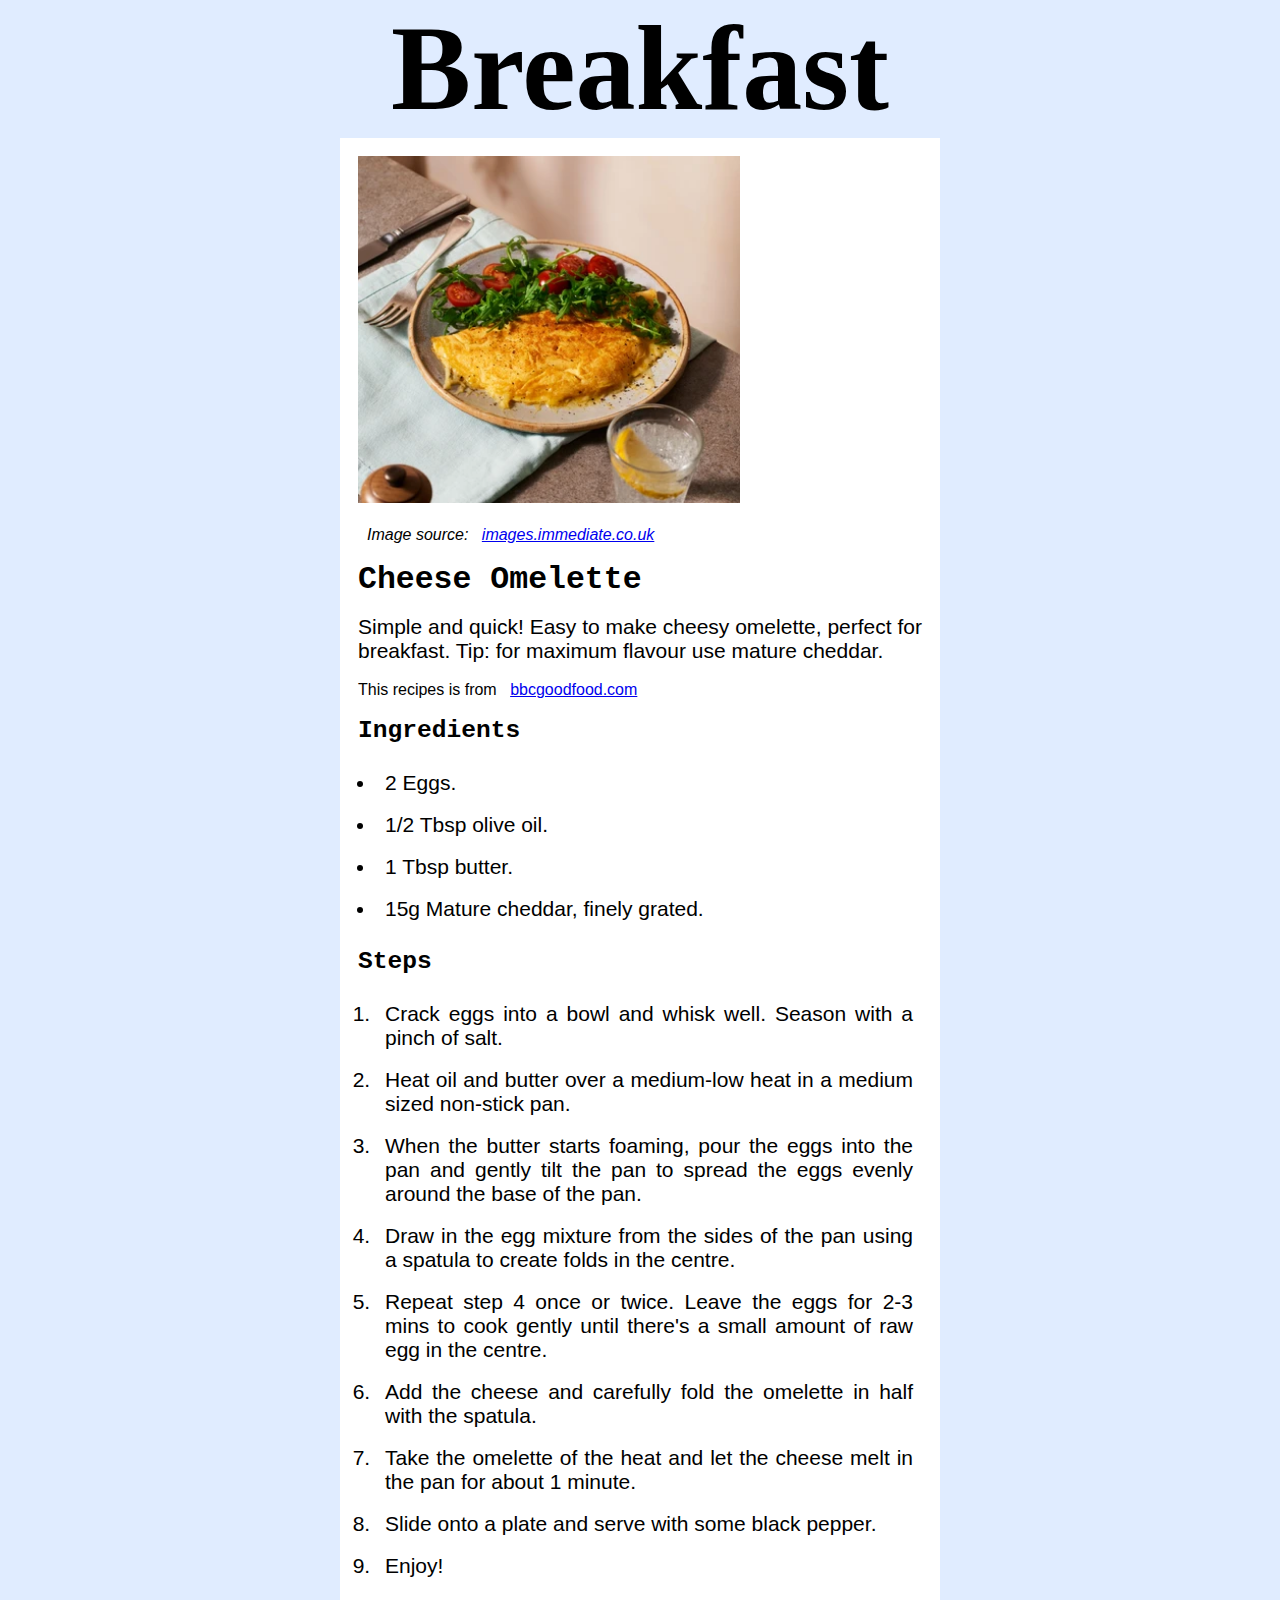
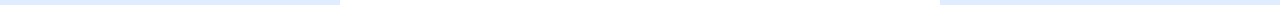
<file: recipes/cheese-omelette.html>
<!DOCTYPE html>
<html lang="en">
    <head>
        <meta charset="UTF-8">
        <meta name="viewport" content="width=device-width, initial-scale=1.0">
        <title>
            Breakfast | Odin Recipes
        </title>
        <link rel="stylesheet" href="../style.css">
    </head>
    <body>
        <h1 id="title">
            Breakfast
        </h1>
        <div class="center-card">
        <img src="../images/cheese-omelette.jpg" alt="Cheese Omelette" width="375" height="341">
        <P class="source">
            <em>Image source: <a href="https://images.immediate.co.uk/production/volatile/sites/30/2024/01/Cheese-omelette-45155e3.jpg?quality=90&webp=true&resize=750,681" rel="noopener noreferrer">images.immediate.co.uk</a></em>
        </P>
        <h2>
            Cheese Omelette
        </h2>
        <p>
           Simple and quick! Easy to make cheesy omelette, perfect for breakfast. Tip: for maximum flavour use mature cheddar. 
        </p>
        <p class="source">
            This recipes is from <a href="https://www.bbcgoodfood.com/recipes/cheese-omelette" rel="noopener noreferrer">bbcgoodfood.com</a>
        </p>
        <h3>
            Ingredients
        </h3>
        <ul class="ingredients">
            <li>
                2 Eggs.
            </li>
            <li>
                1/2 Tbsp olive oil.
            </li>
            <li>
                1 Tbsp butter.
            </li>
            <li>
                15g Mature cheddar, finely grated.
            </li>
        </ul>
        <h3>
            Steps
        </h3>
        <ol class="steps">
            <li>
                Crack eggs into a bowl and whisk well. Season with a pinch of salt.
            </li>
            <li>
                Heat oil and butter over a medium-low heat in a medium sized non-stick pan.
            </li>
            <li>
                When the butter starts foaming, pour the eggs into the pan and gently tilt the pan to spread the eggs evenly around the base of the pan.
            </li>
            <li>
                Draw in the egg mixture from the sides of the pan using a spatula to create folds in the centre.
            </li>
            <li>
                Repeat step 4 once or twice. Leave the eggs for 2-3 mins to cook gently until there's a small amount of raw egg in the centre.
            </li>
            <li>
                Add the cheese and carefully fold the omelette in half with the spatula.
            </li>
            <li>
                Take the omelette of the heat and let the cheese melt in the pan for about 1 minute.
            </li>
            <li>
                Slide onto a plate and serve with some black pepper.
            </li>
            <li>
                Enjoy!
            </li>
        </ol>
        </div>
    </body>
</html>
</file>
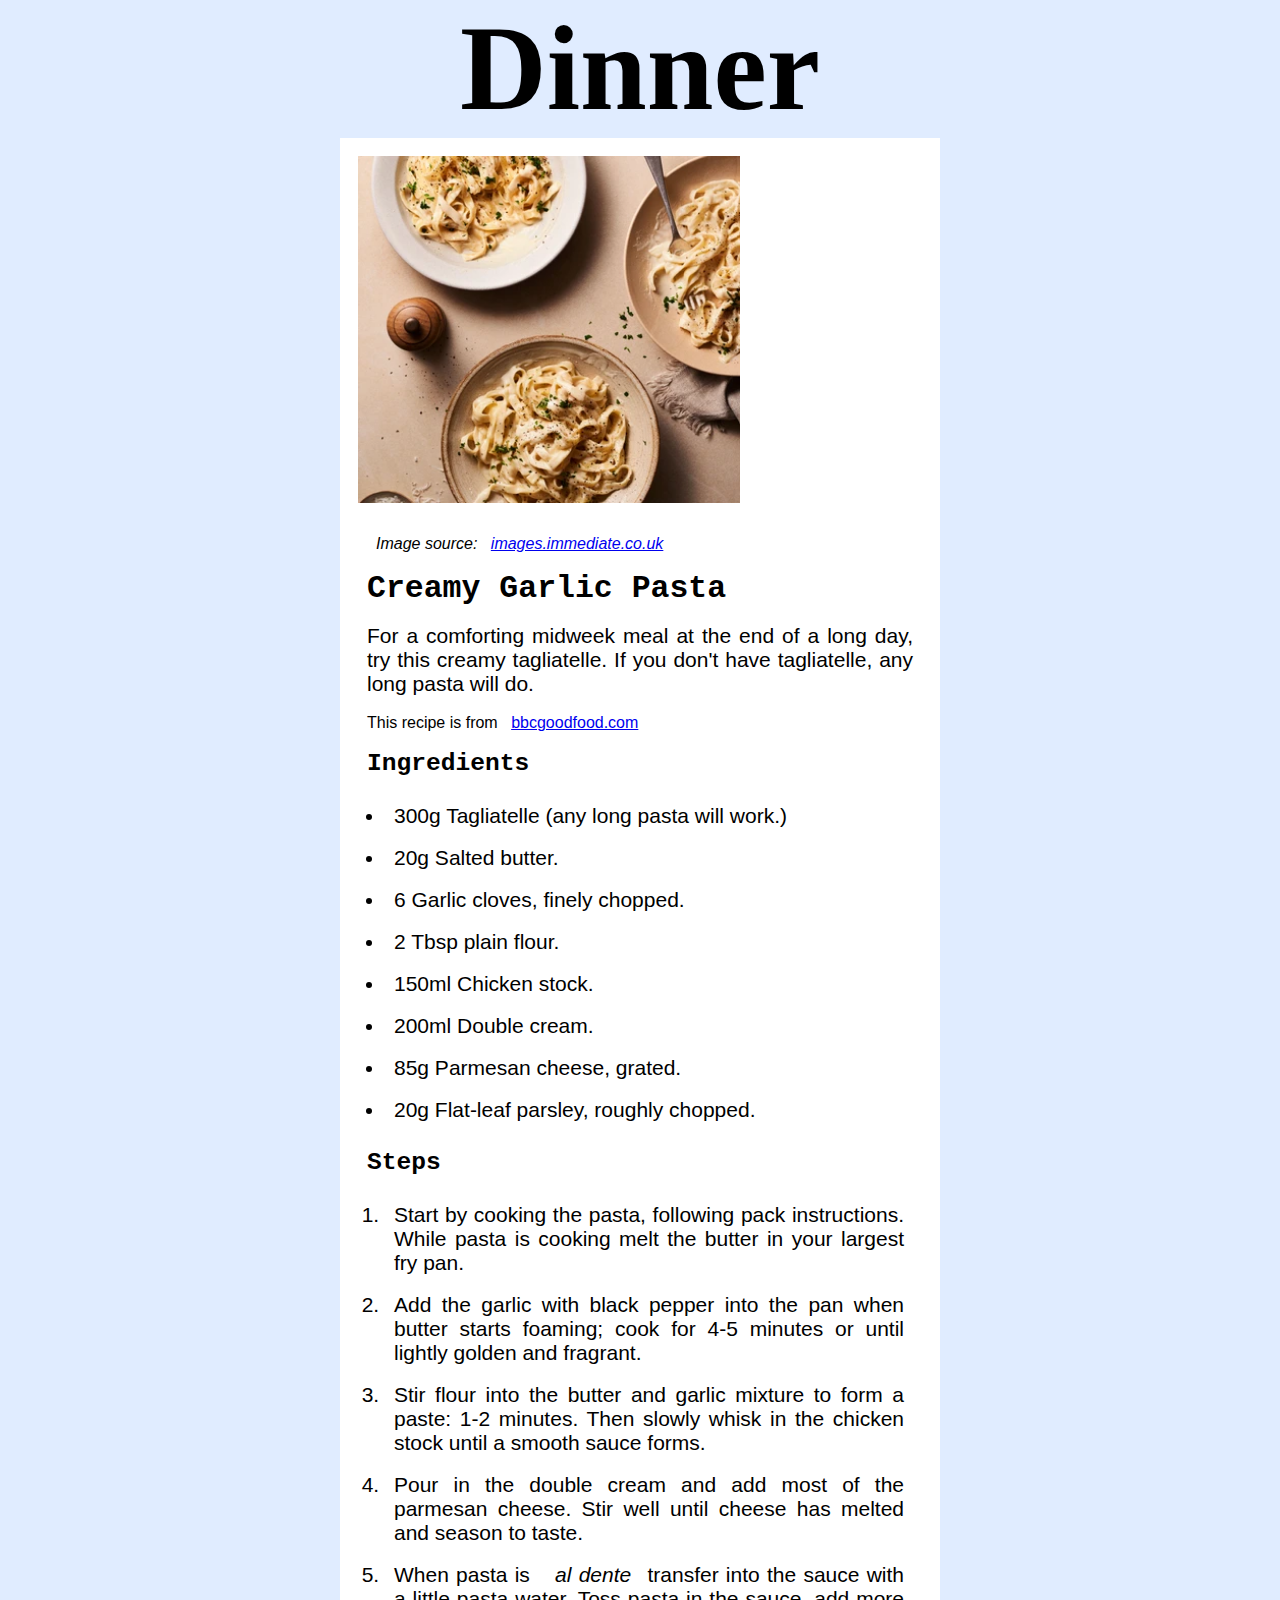
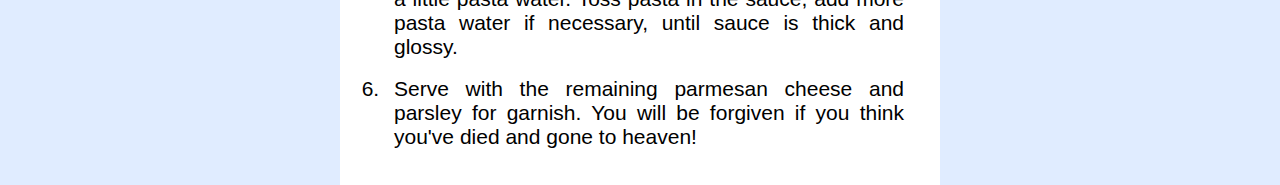
<file: recipes/creamy-garlic-pasta.html>
<!DOCTYPE html>
<html lang="en">
    <head>
        <meta charset="UTF-8">
        <meta name="viewport" content="width=device-width, initial-scale=1.0">
        <title>
            Dinner | Odin Recipes
        </title>
        <link rel="stylesheet" href="../style.css">
    </head>
    <body>
        <h1 id="title">
            Dinner
        </h1>
        <div class="center-card">
        <img src="../images/creamy-garlic-pasta.jpg" alt="Creamy Garlic Pasta" width="375" height="341">
        <div>
        <p class="source">
            <em>Image source: <a href="https://images.immediate.co.uk/production/volatile/sites/30/2024/01/Creamy-garlic-pasta-d8623e7.jpg?quality=90&webp=true&resize=375,341" rel="noopener noreferrer">images.immediate.co.uk</a></em>
        </p>
        <h2>
            Creamy Garlic Pasta
        </h2>
        <p>
            For a comforting midweek meal at the end of a long day, try this creamy tagliatelle. If you don't have tagliatelle, any long pasta will do.
        </p>
        <p class="source">
            This recipe is from <a href="https://www.bbcgoodfood.com/recipes/creamy-garlic-pasta" rel="noopener noreferrer">bbcgoodfood.com</a>
        </p>
        <h3>
            Ingredients
        </h3>
        <ul class="ingredients">
            <li>
                300g Tagliatelle (any long pasta will work.)
            </li>
            <li>
                20g Salted butter.
            </li>
            <li>
                6 Garlic cloves, finely chopped.
            </li>
            <li>
                2 Tbsp plain flour.
            </li>
            <li>
                150ml Chicken stock.
            </li>
            <li>
                200ml Double cream.
            </li>
            <li>
                85g Parmesan cheese, grated.
            </li>
            <li>
                20g Flat-leaf parsley, roughly chopped.
            </li>
        </ul>
        <h3>
            Steps
        </h3>
        <ol class="steps">
            <li>
                Start by cooking the pasta, following pack instructions. While pasta is cooking melt the butter in your largest fry pan. 
            </li>
            <li>
                Add the garlic with black pepper into the pan when butter starts foaming; cook for 4-5 minutes or until lightly golden and fragrant.
            </li>
            <li>
                Stir flour into the butter and garlic mixture to form a paste: 1-2 minutes. Then slowly whisk in the chicken stock until a smooth sauce forms.
            </li>
            <li>
                Pour in the double cream and add most of the parmesan cheese. Stir well until cheese has melted and season to taste.
            </li>
            <li>
                When pasta is <em>al dente</em> transfer into the sauce with a little pasta water. Toss pasta in the sauce, add more pasta water if necessary, until sauce is thick and glossy.
            </li>
            <li>
                Serve with the remaining parmesan cheese and parsley for garnish. You will be forgiven if you think you've died and gone to heaven!
            </li>
        </ol>
        </div>
    </body>
</html>
</file>
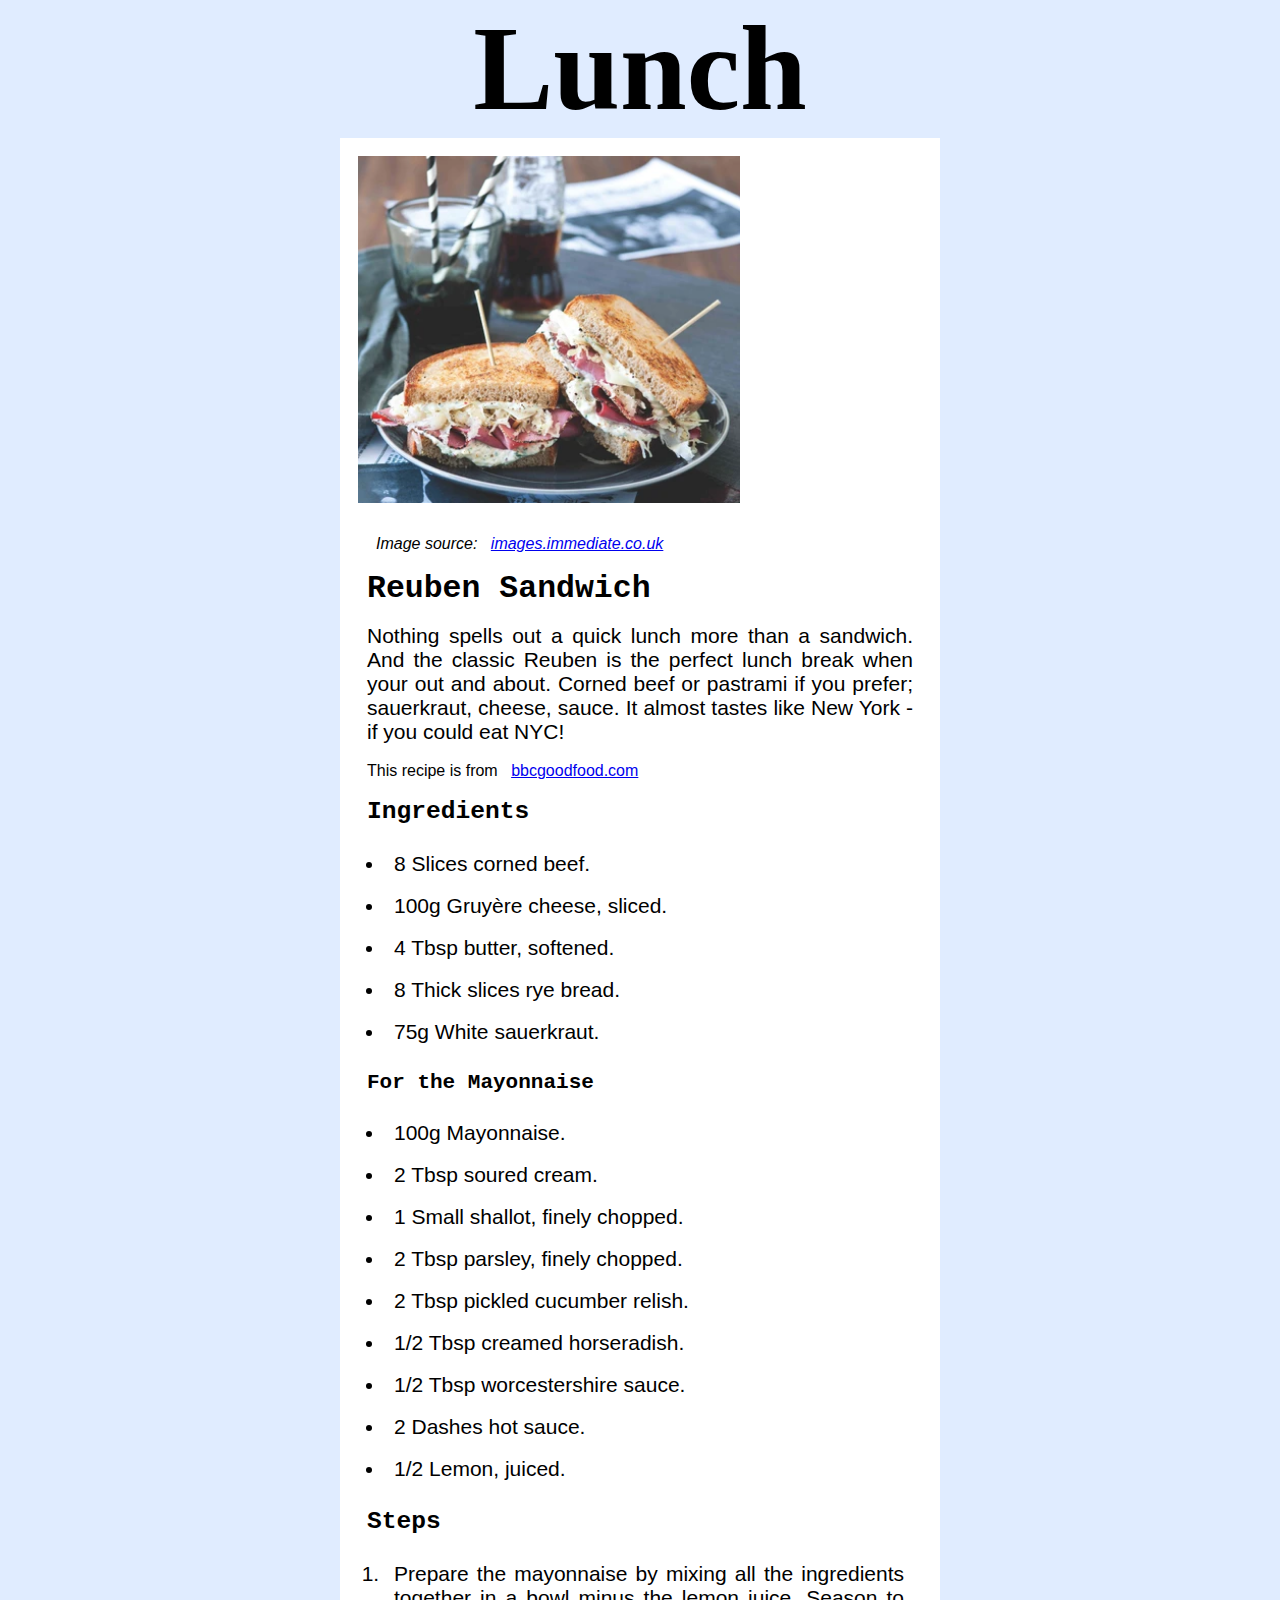
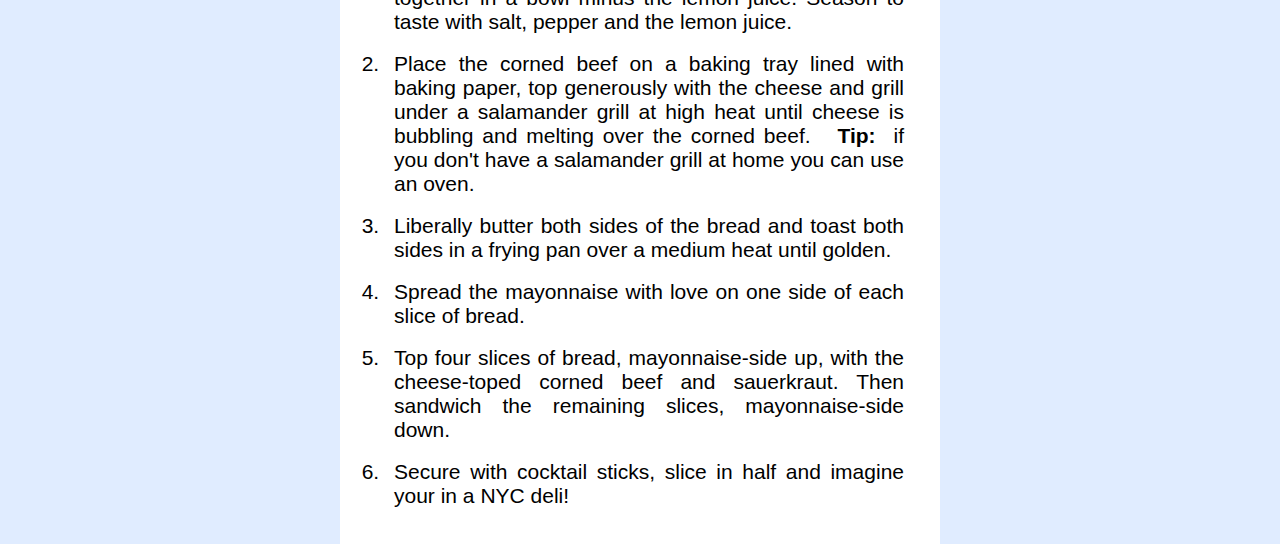
<file: recipes/reuben-sandwich.html>
<!DOCTYPE html>
<html lang="en">
    <head>
        <meta charset="UTF-8">
        <meta name="viewport" content="width=device-width, initial-scale=1.0">
        <title>
            Lunch | Odin Recipes
        </title>
        <link rel="stylesheet" href="../style.css">
    </head>
    <body>
        <h1 id="title">
            Lunch
        </h1>
        <div class="center-card">
        <img src="../images/reuben-sandwich.jpg" alt="Reuben Sandwich" width="375" height="341">
        <div>
        <p class="source">
            <em>Image source: <a href="https://images.immediate.co.uk/production/volatile/sites/30/2023/12/211220231703163129.jpeg?quality=90&webp=true&resize=750,681" rel="noopener noreferrer">images.immediate.co.uk</a></em>
        </p>
        <h2>
            Reuben Sandwich
        </h2>
        <p>
            Nothing spells out a quick lunch more than a sandwich. And the classic Reuben is the perfect lunch break when your out and about. Corned beef or pastrami if you prefer; sauerkraut, cheese, sauce. It almost tastes like New York - if you could eat NYC!
        </p>
        <p class="source">
            This recipe is from <a href="https://www.bbcgoodfood.com/recipes/reuben-sandwich" rel="noopener noreferrer">bbcgoodfood.com</a>
        </p>
        <h3>
            Ingredients
        </h3>
        <ul class="ingredients">
            <li>
                8 Slices corned beef.
            </li>
            <li>
                100g  Gruyère cheese, sliced.
            </li>
            <li>
                4 Tbsp butter, softened.
            </li>
            <li>
                8 Thick slices rye bread.
            </li>
            <li>
                75g White sauerkraut.
            </li>
        </ul>
        <h4>
            For the Mayonnaise
        </h4>
        <ul class="ingredients">
            <li>
                100g Mayonnaise.
            </li>
            <li>
                2 Tbsp soured cream.
            </li>
            <li>
                1 Small shallot, finely chopped.
            </li>
            <li>
                2 Tbsp parsley, finely chopped.
            </li>
            <li>
                2 Tbsp pickled cucumber relish.
            </li>
            <li>
                1/2 Tbsp creamed horseradish.
            </li>
            <li>
                1/2 Tbsp worcestershire sauce.
            </li>
            <li>
                2 Dashes hot sauce.
            </li>
            <li>
                1/2 Lemon, juiced.
            </li>
        </ul>
        <h3>
            Steps
        </h3>
        <ol class="steps">
            <li>
                Prepare the mayonnaise by mixing all the ingredients together in a bowl minus the lemon juice. Season to taste with salt, pepper and the lemon juice.
            </li>
            <li>
                Place the corned beef on a baking tray lined with baking paper, top generously with the cheese and grill under a salamander grill at high heat until cheese is bubbling and melting over the corned beef. <strong>Tip:</strong> if you don't have a salamander grill at home you can use an oven.
            </li>
            <li>
                Liberally butter both sides of the bread and toast both sides in a frying pan over a medium heat until golden.
            </li>
            <li>
                Spread the mayonnaise with love on one side of each slice of bread.
            </li>
            <li>
                Top four slices of bread, mayonnaise-side up, with the cheese-toped corned beef and sauerkraut. Then sandwich the remaining slices, mayonnaise-side down.
            </li>
            <li>
                Secure with cocktail sticks, slice in half and imagine your in a NYC deli!
            </li>
        </ol>
        </div>
    </body>
</html>
</file>
<file: style.css>
html {
    box-sizing: border-box;
    margin: 0px;
    padding: 0px;
}

*, *::before, *::after {
    box-sizing: inherit;
    margin: inherit;
    padding: inherit;
}

body {
    background-color: rgb(224, 236, 255);
}

.center-card {
    background-color: white;
    width: 600px;
    margin: 0px auto;
    padding: 9px;
    font-family: Helvetica, Arial, sans-serif;
    font-size: 21px;
    text-align: justify;
}

#title {
    font-family: Garamond, "Times New Roman", serif;
    font-size: 120px;
    text-align:center;
}

h2, h3, h4 {
    font-family: 'Courier New', Courier, monospace;
}

.source {
    font-size: 16px;
}

.ingredients, .steps {
    margin-left: 9px;
}

img {
    height: auto;
    width: 400px;
}

.menu li {
    display: inline;
}

.menu {
    text-align: center;
}
</file>
